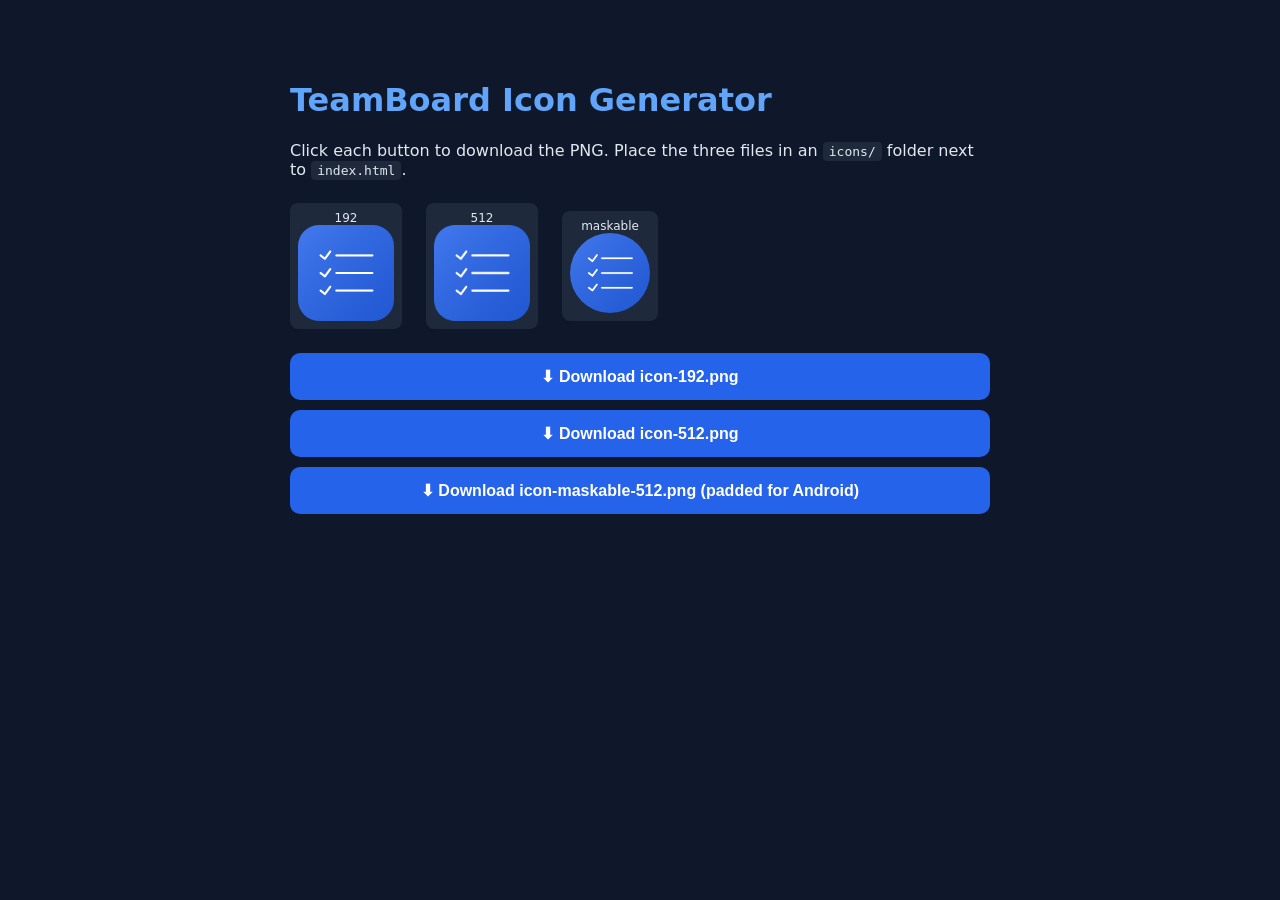
<file: icons/icon-generator.html>
<!DOCTYPE html>
<html lang="en">
<head>
  <meta charset="utf-8" />
  <title>TeamBoard Icon Generator</title>
  <style>
    body { font-family: system-ui, sans-serif; max-width: 700px; margin: 40px auto; padding: 20px; background: #0f172a; color: #e2e8f0; }
    h1 { color: #60a5fa; }
    button { display: block; width: 100%; padding: 14px; margin: 10px 0; font-size: 16px; font-weight: bold; background: #2563eb; color: #fff; border: none; border-radius: 10px; cursor: pointer; }
    button:hover { background: #1d4ed8; }
    code { background: #1e293b; padding: 2px 6px; border-radius: 4px; }
    .preview { display: flex; gap: 24px; align-items: center; margin: 24px 0; }
    .preview div { background: #1e293b; padding: 8px; border-radius: 8px; text-align: center; font-size: 12px; }
    .preview img { display: block; width: 96px; height: 96px; border-radius: 8px; }
    .maskable img { border-radius: 50%; width: 80px; height: 80px; }
  </style>
</head>
<body>
  <h1>TeamBoard Icon Generator</h1>
  <p>Click each button to download the PNG. Place the three files in an <code>icons/</code> folder next to <code>index.html</code>.</p>

  <div class="preview">
    <div>192<br><img id="prev192"></div>
    <div>512<br><img id="prev512"></div>
    <div class="maskable">maskable<br><img id="prevmask"></div>
  </div>

  <button onclick="download(192, false, 'icon-192.png')">⬇ Download icon-192.png</button>
  <button onclick="download(512, false, 'icon-512.png')">⬇ Download icon-512.png</button>
  <button onclick="download(512, true,  'icon-maskable-512.png')">⬇ Download icon-maskable-512.png (padded for Android)</button>

  <script>
    function drawIcon(size, maskable) {
      const c = document.createElement('canvas');
      c.width = c.height = size;
      const ctx = c.getContext('2d');

      // Background (rounded for "any", full-bleed for maskable)
      ctx.fillStyle = '#2563eb';
      if (!maskable && ctx.roundRect) {
        const r = size * 0.22;
        ctx.beginPath();
        ctx.roundRect(0, 0, size, size, r);
        ctx.fill();
      } else {
        ctx.fillRect(0, 0, size, size);
      }

      // Subtle gradient overlay
      const g = ctx.createLinearGradient(0, 0, size, size);
      g.addColorStop(0, 'rgba(255,255,255,0.14)');
      g.addColorStop(1, 'rgba(0,0,0,0.10)');
      ctx.fillStyle = g;
      if (!maskable && ctx.roundRect) {
        ctx.beginPath();
        ctx.roundRect(0, 0, size, size, size * 0.22);
        ctx.fill();
      } else {
        ctx.fillRect(0, 0, size, size);
      }

      // Checklist glyph — kept inside the maskable safe zone (center 80%)
      const inner = size * 0.55;
      const left  = (size - inner) / 2;
      const top   = (size - inner) / 2;
      const rowH  = inner / 3;
      const chk   = rowH * 0.55;
      const lineStart = left + chk + rowH * 0.4;
      const lineEnd   = left + inner;

      ctx.strokeStyle = '#ffffff';
      ctx.lineWidth = Math.max(3, size * 0.022);
      ctx.lineCap = 'round';
      ctx.lineJoin = 'round';

      for (let i = 0; i < 3; i++) {
        const cy = top + rowH * (i + 0.5);

        // checkmark
        const cx = left + chk * 0.55;
        ctx.beginPath();
        ctx.moveTo(cx - chk * 0.45, cy);
        ctx.lineTo(cx,              cy + chk * 0.35);
        ctx.lineTo(cx + chk * 0.55, cy - chk * 0.4);
        ctx.stroke();

        // line
        ctx.beginPath();
        ctx.moveTo(lineStart, cy);
        ctx.lineTo(lineEnd,   cy);
        ctx.stroke();
      }

      return c;
    }

    function download(size, maskable, filename) {
      const c = drawIcon(size, maskable);
      c.toBlob((blob) => {
        const a = document.createElement('a');
        a.href = URL.createObjectURL(blob);
        a.download = filename;
        a.click();
        setTimeout(() => URL.revokeObjectURL(a.href), 1000);
      }, 'image/png');
    }

    // Render previews on load
    document.getElementById('prev192').src  = drawIcon(192, false).toDataURL();
    document.getElementById('prev512').src  = drawIcon(512, false).toDataURL();
    document.getElementById('prevmask').src = drawIcon(512, true).toDataURL();
  </script>
</body>
</html>
</file>
